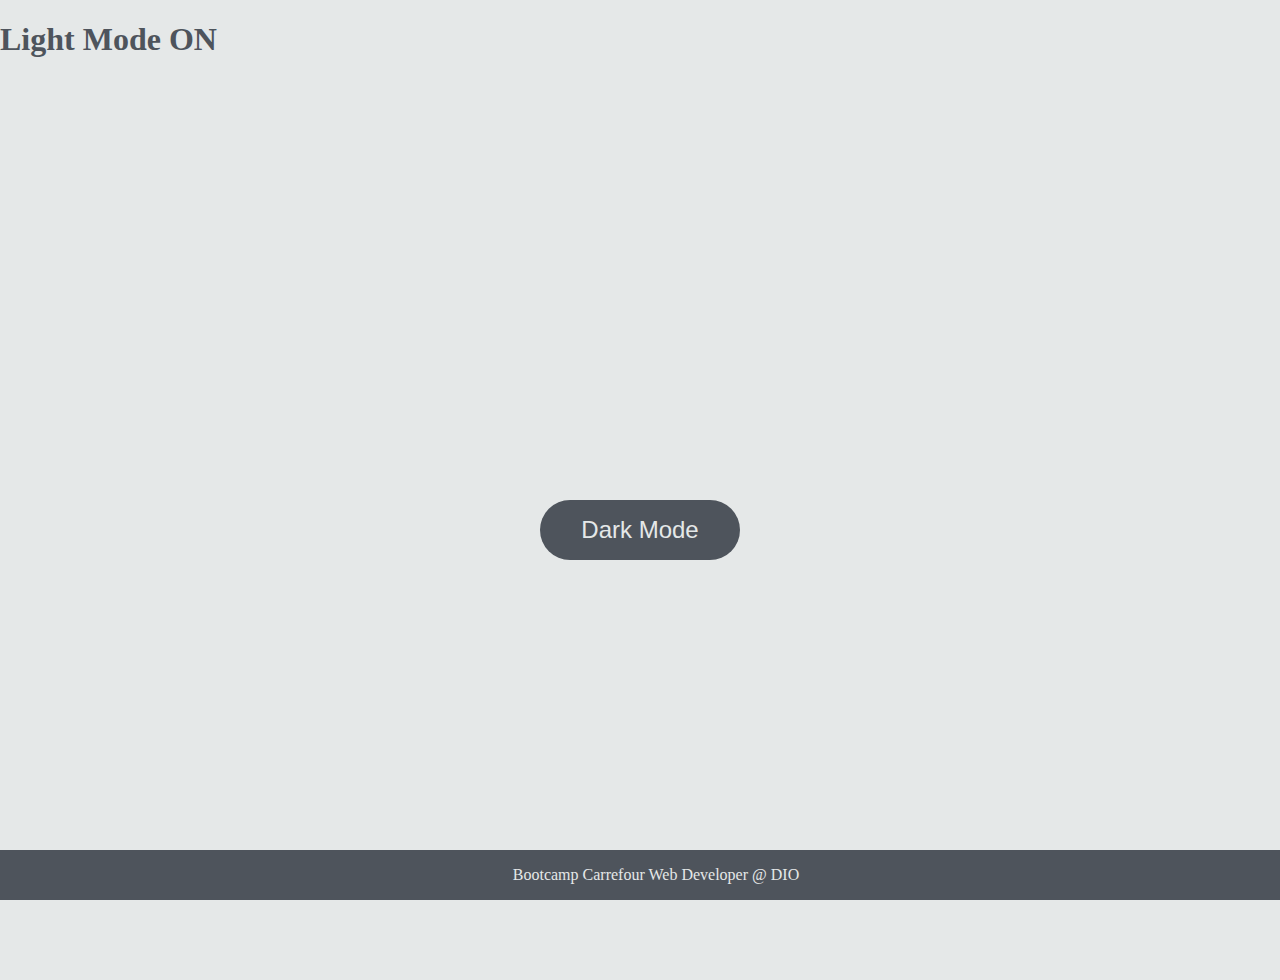
<file: Aulas_Práticas/Aula_DOM/index.html>
<!DOCTYPE html>
<html lang="en">
    <head>
        <meta charset="UTF-8"/>
        <meta http-equiv="X-UA-Compatible" content="IE=edge"/>
        <meta name="viewport" content="width=device-width, initial-scale=1.0"/>
        <link rel="stylesheet" href="assets/css/styles.css"/>
        <title>Dark Mode and Light Mode</title>
    </head>
    <header>
        <h1 id="page-title">Light Mode ON</h1>
    </header>
    <body>
        <main>
            <button aria-label="selecionar-modo" id="mode-selector">Dark Mode</button>
        </main>
        <footer>Bootcamp Carrefour Web Developer @ DIO</footer>
        <script src="assets/js/scripts.js"></script>
    </body>
</html>
</file>
<file: Aulas_Práticas/Aula_DOM/assets/css/styles.css>
@import url('https://fonts.googleapis.com/css2?family=Quicksand:wght@300;400;600&display=swap');

body{
    background-color: #e5e8e8;
    color: #4e545c;
    margin: 0;
    font-family: 'Quincksand';
}

body.dark-mode{
    background-color: #000401;
    color: #e5e8e8;
}

main{
    height: 100vh;
    width: 100%;
    display: flex;
    flex-direction: column;
    align-items: center;
    justify-content: center;
}

footer{
    width: 100%;
    background-color: #4e545c;
    padding: 16px;
    color: #e5e8e8;
    position: fixed;
    bottom: 0;
    text-align: center;
    font-weight: 400;
}

footer.dark-mode{
    background-color: #8d9797;
    color: #000401;
}

button{
    border-radius: 40px;
    font-size: 1.5rem;
    height: 60px;
    width: 200px;
    border: none;
    background-color: #4e545c;
    color: #e5e8e8;
    transition: all 0.5s linear;
}

button:hover{
    background-color: #000401;
}

button.dark-mode{
    background-color: #e5e8e8;
    color: #4e545c;
}

button.dark-mode:hover{
    background-color: #4e545c;
    color: #e5e8e8;
}
</file>
